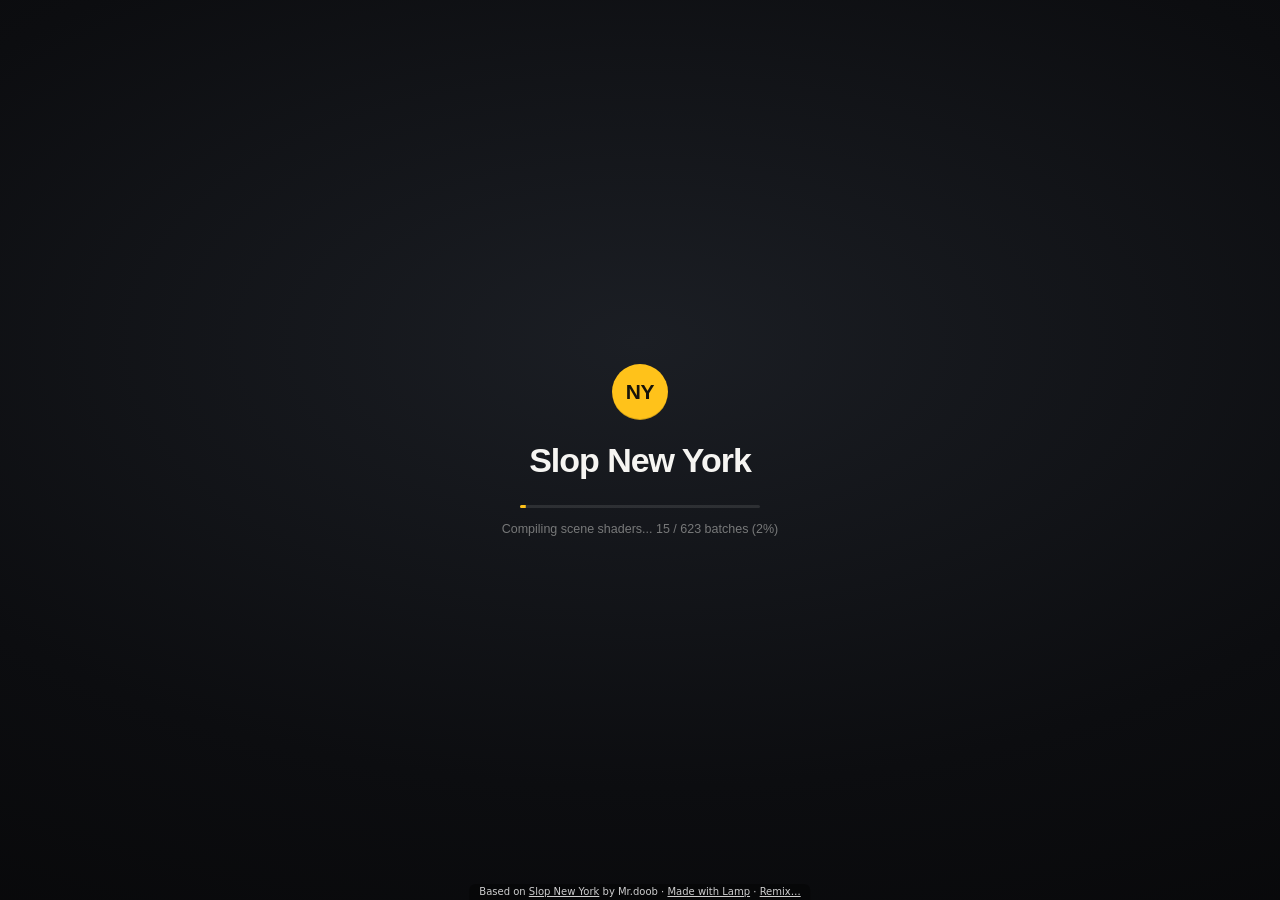
<file: index.html>
<!DOCTYPE html>
<html lang="en">
<head>
  <meta charset="UTF-8" />
  <meta name="viewport" content="width=device-width, initial-scale=1.0, viewport-fit=cover" />
  <title>Slop New York</title>
  <link rel="icon" href="data:," />
  <meta name="description" content="Photorealistic GTA-style 3D Slop New York simulation built with Three.js WebGPURenderer and TSL shaders featuring complete Manhattan street map (125th St to Battery Park), third-person navigation (Person, Car, Cyclist, Helicopter), and 11 cinematic cameras at 60 FPS." />
  <!-- Lamp's building blocks for the page (LampAI, LampStore, LampNative), then three.js as Lamp ships it (Web/three) -->
  <script src="lamp.js"></script>
  <script type="importmap">
    {
      "imports": {
        "three": "./three/three.webgpu.js",
        "three/webgpu": "./three/three.webgpu.js",
        "three/tsl": "./three/three.tsl.js",
        "three/addons/": "./three/addons/"
      }
    }
  </script>
  <!-- Fetch the city modules in parallel before stylesheets; the module graph controls evaluation order. -->
  <link rel="modulepreload" href="./js/nyc-geodata.js" />
  <link rel="modulepreload" href="./js/terrain.js" />
  <link rel="modulepreload" href="./js/city-config.js" />
  <link rel="modulepreload" href="./js/tsl-materials.js" />
  <link rel="modulepreload" href="./js/trees.js" />
  <link rel="modulepreload" href="./js/tree-placements.js" />
  <link rel="modulepreload" href="./js/tree-geodata.js" />
  <link rel="preload" href="./js/tree-geodata.bin.gz" as="fetch" crossorigin />
  <link rel="modulepreload" href="./js/vehicles.js" />
  <link rel="modulepreload" href="./js/cars.js" />
  <link rel="modulepreload" href="./js/bus.js" />
  <link rel="modulepreload" href="./js/helicopter.js" />
  <link rel="modulepreload" href="./js/vehicle-lights.js" />
  <link rel="modulepreload" href="./js/vehicle-physics.js" />
  <link rel="modulepreload" href="./js/pedestrians.js" />
  <link rel="modulepreload" href="./js/lighting.js" />
  <link rel="modulepreload" href="./js/city-grid.js" />
  <link rel="modulepreload" href="./js/boroughs.js" />
  <link rel="modulepreload" href="./js/buildings.js" />
  <link rel="modulepreload" href="./js/building-details.js" />
  <link rel="modulepreload" href="./js/building-geodata.js" />
  <link rel="preload" href="./js/building-geodata.bin.gz" as="fetch" crossorigin />
  <link rel="modulepreload" href="./js/building-footprints.js" />
  <link rel="modulepreload" href="./js/building-collision.js" />
  <link rel="modulepreload" href="./js/fire-escapes.js" />
  <link rel="modulepreload" href="./js/landmarks.js" />
  <link rel="modulepreload" href="./js/street-details.js" />
  <link rel="modulepreload" href="./js/street-props.js" />
  <link rel="modulepreload" href="./js/subway-geodata.js" />
  <link rel="modulepreload" href="./js/subway-entrances.js" />
  <link rel="modulepreload" href="./js/road-network.js" />
  <link rel="modulepreload" href="./js/road-paint.js" />
  <link rel="modulepreload" href="./js/traffic.js" />
  <link rel="modulepreload" href="./js/pedestrian-system.js" />
  <link rel="modulepreload" href="./js/pedestrian-routes.js" />
  <link rel="modulepreload" href="./js/controllers.js" />
  <link rel="modulepreload" href="./js/touch-controls.js" />
  <link rel="modulepreload" href="./js/gamepad-controls.js" />
  <link rel="modulepreload" href="./js/cameras.js" />
  <link rel="modulepreload" href="./js/nyc-map.js" />
  <link rel="modulepreload" href="./js/scene-culling.js" />
  <link rel="modulepreload" href="./js/post-processing.js" />
  <link rel="modulepreload" href="./js/audio-synthesis.js" />
  <link rel="modulepreload" href="./js/audio-events.js" />
  <link rel="modulepreload" href="./js/audio-sources.js" />
  <link rel="modulepreload" href="./js/audio-acoustics.js" />
  <link rel="modulepreload" href="./js/audio-system.js" />
  <link rel="modulepreload" href="./js/main.js" />
  <script type="module" src="./js/main.js"></script>
  <link rel="stylesheet" href="./css/style.css?v=20261022-repo-link" />
</head>
<body>
  <!-- Icon sprite (24 × 24 stroke icons, drawn in currentColor) -->
  <svg class="icon-sprite" width="0" height="0" aria-hidden="true" focusable="false">
    <defs>
      <symbol id="i-walk" viewBox="0 0 24 24"><circle cx="13" cy="4.4" r="2"/><path d="M12.3 8.2 10.8 13.8M10.8 13.8 9.2 17.2 7.2 20.5M10.8 13.8l2.4 3 1.6 3.8M12.3 8.6 9.6 10.2l-.8 2.6M12.3 8.6l2.1 2.4 2.4.8"/></symbol>
      <symbol id="i-car" viewBox="0 0 24 24"><path d="M9.6 4.8V3.4a.6.6 0 0 1 .6-.6h3.6a.6.6 0 0 1 .6.6v1.4"/><path d="m5.2 10.5 1.4-4.1A2.2 2.2 0 0 1 8.7 4.8h6.6a2.2 2.2 0 0 1 2.1 1.6l1.4 4.1"/><rect x="3" y="10.5" width="18" height="6.5" rx="2"/><path d="M6 17v2.6M18 17v2.6M6.6 13.8h1.6M15.8 13.8h1.6"/></symbol>
      <symbol id="i-bike" viewBox="0 0 24 24"><circle cx="5.5" cy="16.5" r="3.6"/><circle cx="18.5" cy="16.5" r="3.6"/><path d="M5.5 16.5 9.3 9.6h6.3M11.6 16.5 9.3 9.6M11.6 16.5l4-6.9M5.5 16.5h6.1M15.6 9.6l2.9 6.9M15.6 9.6 14.8 7h2.4M8 8.4h2.8"/></symbol>
      <symbol id="i-heli" viewBox="0 0 24 24"><path d="M3.5 4h15M11 4v3.2"/><path d="M6 12.2a5 5 0 0 1 5-5h1.6a4.4 4.4 0 0 1 4.4 4.4V15H8.8A2.8 2.8 0 0 1 6 12.2z"/><path d="M17 11h4.2M21.2 8.8v4.4M7 19h10.5M9.5 15v4M15 15v4"/></symbol>
      <symbol id="i-golden" viewBox="0 0 24 24"><path d="M3 17.5h18M7 17.5a5 5 0 0 1 10 0M12 5v3M5.6 9.6l2 1.6M18.4 9.6l-2 1.6M7.5 21h9"/></symbol>
      <symbol id="i-sun" viewBox="0 0 24 24"><circle cx="12" cy="12" r="4.2"/><path d="M12 2.8v2.1M12 19.1v2.1M2.8 12h2.1M19.1 12h2.1M5.5 5.5 7 7M17 17l1.5 1.5M5.5 18.5 7 17M17 7l1.5-1.5"/></symbol>
      <symbol id="i-twilight" viewBox="0 0 24 24"><path d="M3 15.5h18M7.5 19h9M8 15.5a4 4 0 0 1 8 0M17.5 4v3.2M15.9 5.6h3.2M7 7.4v1.8M6.1 8.3h1.8"/></symbol>
      <symbol id="i-moon" viewBox="0 0 24 24"><path d="M19.5 14.6A7.8 7.8 0 0 1 9.4 4.5a7.8 7.8 0 1 0 10.1 10.1z"/></symbol>
      <symbol id="i-pin" viewBox="0 0 24 24"><path d="M12 21.2s-6.6-5.7-6.6-11.2a6.6 6.6 0 0 1 13.2 0c0 5.5-6.6 11.2-6.6 11.2z"/><circle cx="12" cy="10" r="2.4"/></symbol>
      <symbol id="i-map" viewBox="0 0 24 24"><path d="M9 4.5 3.5 6.6v13l5.5-2.1 6 2.1 5.5-2.1v-13L15 6.6 9 4.5zM9 4.5v13M15 6.6v13"/></symbol>
      <symbol id="i-eye" viewBox="0 0 24 24"><path d="M2.5 12s3.5-6.5 9.5-6.5 9.5 6.5 9.5 6.5-3.5 6.5-9.5 6.5S2.5 12 2.5 12z"/><circle cx="12" cy="12" r="2.8"/></symbol>
      <symbol id="i-eye-off" viewBox="0 0 24 24"><path d="M3.5 3.5l17 17M10.6 5.6c.5-.1.9-.1 1.4-.1 6 0 9.5 6.5 9.5 6.5a16 16 0 0 1-2.4 3.2M6.6 6.6A15.6 15.6 0 0 0 2.5 12s3.5 6.5 9.5 6.5c1.6 0 3.1-.4 4.4-1.1M9.9 9.9a2.8 2.8 0 0 0 4.2 4.2"/></symbol>
      <symbol id="i-sound" viewBox="0 0 24 24"><path d="m11 4-5 4H3v8h3l5 4V4ZM15 8a6 6 0 0 1 0 8M18 5a10 10 0 0 1 0 14"/></symbol>
      <symbol id="i-sound-off" viewBox="0 0 24 24"><path d="m11 4-5 4H3v8h3l5 4V4ZM16 9l6 6M22 9l-6 6"/></symbol>
      <symbol id="i-chevron-down" viewBox="0 0 24 24"><path d="m7 9.5 5 5 5-5"/></symbol>
      <symbol id="i-chevron-left" viewBox="0 0 24 24"><path d="M14.5 6.5 9 12l5.5 5.5"/></symbol>
      <symbol id="i-chevron-right" viewBox="0 0 24 24"><path d="m9.5 6.5 5.5 5.5-5.5 5.5"/></symbol>
      <symbol id="i-camera" viewBox="0 0 24 24"><rect x="2.8" y="6.5" width="12.4" height="11" rx="2.4"/><path d="m15.2 10.4 6-3.4v10l-6-3.4"/></symbol>
      <symbol id="i-plus" viewBox="0 0 24 24"><path d="M12 5.5v13M5.5 12h13"/></symbol>
      <symbol id="i-minus" viewBox="0 0 24 24"><path d="M5.5 12h13"/></symbol>
      <symbol id="i-locate" viewBox="0 0 24 24"><circle cx="12" cy="12" r="6.4"/><circle cx="12" cy="12" r="1.7" fill="currentColor"/><path d="M12 2.5v3.1M12 18.4v3.1M2.5 12h3.1M18.4 12h3.1"/></symbol>
      <symbol id="i-fit" viewBox="0 0 24 24"><path d="M4 9V4h5M15 4h5v5M20 15v5h-5M9 20H4v-5"/></symbol>
      <symbol id="i-search" viewBox="0 0 24 24"><circle cx="10.8" cy="10.8" r="6.3"/><path d="m20 20-4.6-4.6"/></symbol>
      <symbol id="i-close" viewBox="0 0 24 24"><path d="m6.5 6.5 11 11M17.5 6.5l-11 11"/></symbol>
    </defs>
  </svg>

  <!-- Loading Screen -->
  <div id="loading-overlay" role="status" aria-live="polite">
    <div class="loader">
      <span class="mta-bullet loader-bullet" aria-hidden="true">NY</span>
      <div class="loader-title">Slop New York</div>
      <div class="loader-track is-indeterminate" aria-hidden="true"><span id="loading-progress" class="loader-fill"></span></div>
      <div id="loading-status">Loading city code and data...</div>
    </div>
  </div>

  <!-- 3D WebGPU Viewport Container -->
  <main id="canvas-container" aria-label="3D Interactive Slop New York Viewport"></main>

  <!-- Top-Left: Brand & Renderer Telemetry -->
  <header class="hud hud-top-left">
    <div class="panel brand">
      <span class="mta-bullet" aria-hidden="true">NY</span>
      <div class="brand-titles">
        <div class="brand-heading">
          <h1>Slop New York</h1>
          <a class="repo-link" href="https://github.com/mrdoob/slop-newyork/" target="_blank" rel="noopener noreferrer" aria-label="Slop New York on GitHub (opens in a new tab)">GitHub <span aria-hidden="true">↗</span></a>
        </div>
        <div class="brand-subtitle">by Mr.doob · three.js · <span id="hud-fps" class="fps-ok">60</span> fps</div>
      </div>
    </div>
  </header>

  <!-- Top-Right Toolbar: Time of Day, Teleport, Map & Clean View -->
  <div class="hud hud-top-right">
    <div id="hud-toolbar" class="panel toolbar">
      <div class="time-switch" role="group" aria-label="Atmosphere &amp; time of day">
        <button id="time-golden" class="time-btn active" data-time="golden" type="button" title="Golden Hour">
          <svg class="icon" aria-hidden="true"><use href="#i-golden"/></svg><span class="seg-label">Golden Hour</span>
        </button>
        <button id="time-midday" class="time-btn" data-time="midday" type="button" title="Sunny Midday">
          <svg class="icon" aria-hidden="true"><use href="#i-sun"/></svg><span class="seg-label">Midday</span>
        </button>
        <button id="time-twilight" class="time-btn" data-time="twilight" type="button" title="Blue Hour">
          <svg class="icon" aria-hidden="true"><use href="#i-twilight"/></svg><span class="seg-label">Blue Hour</span>
        </button>
        <button id="time-midnight" class="time-btn" data-time="midnight" type="button" title="Night 23:00">
          <svg class="icon" aria-hidden="true"><use href="#i-moon"/></svg><span class="seg-label">Night</span>
        </button>
      </div>
      <span class="toolbar-divider" aria-hidden="true"></span>
      <button id="btn-teleport" class="tool-btn" type="button" popovertarget="teleport-popover" title="Teleport the active player">
        <svg class="icon" aria-hidden="true"><use href="#i-pin"/></svg><span class="tool-label">Teleport</span><svg class="icon icon-sm" aria-hidden="true"><use href="#i-chevron-down"/></svg>
      </button>
      <button id="btn-open-map" class="tool-btn" type="button" title="Full New York City street map [M]">
        <svg class="icon" aria-hidden="true"><use href="#i-map"/></svg><span class="tool-label">Map</span><kbd data-key="KeyM" data-pad="MENU">M</kbd>
      </button>
      <span class="toolbar-divider" aria-hidden="true"></span>
      <button id="btn-sound" class="tool-btn icon-only" type="button" title="Mute sound [N]" aria-label="Mute sound" aria-pressed="true">
        <svg class="icon" aria-hidden="true"><use href="#i-sound"/></svg>
      </button>
      <button id="btn-toggle-hud" class="tool-btn icon-only" type="button" title="Clean view: hide the HUD [H]" aria-label="Hide HUD" aria-pressed="false">
        <svg class="icon icon-hide" aria-hidden="true"><use href="#i-eye"/></svg><svg class="icon icon-show" aria-hidden="true"><use href="#i-eye-off"/></svg>
      </button>
    </div>
  </div>

  <!-- Teleport Destinations (native popover: light-dismiss & Esc) -->
  <div id="teleport-popover" class="popover" popover data-side="below" data-anchor="hud-toolbar" aria-label="Teleport the active player">
    <div class="pop-title">Teleport to</div>
    <button id="tp-empire" class="pop-item tp-btn" data-teleport="empire" type="button"><span class="pop-name">Empire State Building</span><span class="pop-sub">5th Ave · Midtown</span></button>
    <button id="tp-timessq" class="pop-item tp-btn" data-teleport="timessq" type="button"><span class="pop-name">Times Square</span><span class="pop-sub">7th Ave · Theater District</span></button>
    <button id="tp-chrysler" class="pop-item tp-btn" data-teleport="chrysler" type="button"><span class="pop-name">Chrysler Building</span><span class="pop-sub">Lexington Ave · Midtown East</span></button>
    <button id="tp-grandcentral" class="pop-item tp-btn" data-teleport="grandcentral" type="button"><span class="pop-name">Grand Central Terminal</span><span class="pop-sub">Park Ave · Midtown East</span></button>
    <button id="tp-bryant" class="pop-item tp-btn" data-teleport="bryant" type="button"><span class="pop-name">Bryant Park</span><span class="pop-sub">6th Ave · Midtown</span></button>
    <button id="tp-flatiron" class="pop-item tp-btn" data-teleport="flatiron" type="button"><span class="pop-name">Flatiron Building</span><span class="pop-sub">5th Ave · Flatiron District</span></button>
    <button id="tp-centralpark" class="pop-item tp-btn" data-teleport="centralpark" type="button"><span class="pop-name">Central Park</span><span class="pop-sub">6th Ave · Central Park South</span></button>
    <button id="tp-owtc" class="pop-item tp-btn" data-teleport="owtc" type="button"><span class="pop-name">One World Trade Center</span><span class="pop-sub">Vesey St · Financial District</span></button>
  </div>

  <!-- Bottom-Left: Street-Name Signs & Live GPS Radar Minimap -->
  <div class="hud hud-bottom-left">
    <div id="hud-location" class="location" aria-live="off"></div>
    <aside id="minimap-card" class="panel radar" aria-label="Live NYC Street Radar Minimap" title="Open the full New York City street map [M]">
      <canvas id="minimap-canvas"></canvas>
      <span class="radar-north" aria-hidden="true">N</span>
      <kbd class="radar-key" data-key="KeyM" data-pad="MENU">M</kbd>
    </aside>
  </div>

  <!-- Bottom-Center: Third-Person Mode Switcher & Controls Guide -->
  <footer class="hud hud-bottom-center">
    <div id="hud-controls-hint" class="controls-hint"></div>
    <nav id="mode-switch" class="panel mode-switch" aria-label="Third-Person Navigation Mode">
      <span class="mode-indicator" aria-hidden="true"></span>
      <kbd class="pad-only" data-pad="LB" aria-hidden="true"></kbd>
      <button id="mode-person" class="mode-btn" data-mode="person" type="button" title="Person [1]">
        <svg class="icon" aria-hidden="true"><use href="#i-walk"/></svg><span class="mode-label">Walk</span><kbd data-key="Digit1">1</kbd>
      </button>
      <button id="mode-car" class="mode-btn active" data-mode="car" type="button" title="Car · Yellow Cab [2]">
        <svg class="icon" aria-hidden="true"><use href="#i-car"/></svg><span class="mode-label">Drive</span><kbd data-key="Digit2">2</kbd>
      </button>
      <button id="mode-cyclist" class="mode-btn" data-mode="cyclist" type="button" title="Cyclist [3]">
        <svg class="icon" aria-hidden="true"><use href="#i-bike"/></svg><span class="mode-label">Cycle</span><kbd data-key="Digit3">3</kbd>
      </button>
      <button id="mode-helicopter" class="mode-btn" data-mode="helicopter" type="button" title="Helicopter [4]">
        <svg class="icon" aria-hidden="true"><use href="#i-heli"/></svg><span class="mode-label">Fly</span><kbd data-key="Digit4">4</kbd>
      </button>
      <kbd class="pad-only" data-pad="RB" aria-hidden="true"></kbd>
    </nav>
  </footer>

  <!-- Bottom-Right: Speed Cluster & Camera Switcher -->
  <div class="hud hud-bottom-right">
    <section id="hud-cluster" class="panel cluster" aria-label="Vehicle telemetry and camera">
      <div class="gauge">
        <div class="gauge-top">
          <span id="hud-active-mode" class="gauge-label">NYC Yellow Taxi</span>
          <span class="gauge-alt"><span class="gauge-alt-label">Alt</span> <span id="hud-altitude">0</span> ft</span>
        </div>
        <div class="gauge-speed"><span id="hud-speed">0</span><span class="gauge-unit">mph</span></div>
        <div class="gauge-meter" aria-hidden="true"><span id="hud-speed-meter"></span></div>
      </div>
      <div id="camera-switch" class="camera-switch">
        <button id="cam-prev" class="icon-btn" type="button" title="Previous camera" aria-label="Previous camera">
          <svg class="icon" aria-hidden="true"><use href="#i-chevron-left"/></svg>
        </button>
        <button id="cam-menu-btn" class="camera-current" type="button" popovertarget="camera-popover" title="All cameras [V cycles]">
          <svg class="icon" aria-hidden="true"><use href="#i-camera"/></svg><span id="hud-active-camera">3rd-Person Chase</span><kbd data-key="KeyV" data-pad="Y">V</kbd>
        </button>
        <button id="cam-next" class="icon-btn" type="button" title="Next camera [V]" aria-label="Next camera">
          <svg class="icon" aria-hidden="true"><use href="#i-chevron-right"/></svg>
        </button>
      </div>
    </section>
  </div>

  <!-- Touch input stays available in clean view; the map temporarily suspends it. -->
  <section id="touch-controls" aria-label="Touch controls" hidden>
    <div class="touch-movement">
      <div id="touch-stick" role="group" aria-label="Movement joystick: drag up or down to move, left or right to turn">
        <span class="touch-stick-axis" aria-hidden="true"></span>
        <span id="touch-stick-knob" aria-hidden="true"></span>
      </div>
      <span class="touch-caption">Move &amp; steer</span>
    </div>
    <p class="touch-look-hint">Drag to look · Pinch to zoom</p>
    <div class="touch-actions" role="group" aria-label="Hold to perform an action">
      <button class="touch-action" data-touch-action="up" type="button" aria-label="Jump" aria-pressed="false" hidden>
        <span aria-hidden="true">↑</span><span data-touch-label="up">Jump</span>
      </button>
      <button class="touch-action" data-touch-action="down" type="button" aria-label="Descend" aria-pressed="false" hidden>
        <span aria-hidden="true">↓</span><span data-touch-label="down">Descend</span>
      </button>
    </div>
  </section>

  <!-- All Cameras: 3 Follow Cameras + 7 Iconic NYC Vantage Cameras + Auto-Director Drone -->
  <div id="camera-popover" class="popover" popover data-side="above" data-anchor="hud-cluster" data-align="hud-cluster" aria-label="Multiple Camera Angles">
    <div class="pop-title">Follow</div>
    <button id="cam-chase" class="pop-item cam-btn active" data-camera="chase" type="button"><span class="pop-name">3rd-Person Chase</span><kbd data-key="Digit5">5</kbd></button>
    <button id="cam-action" class="pop-item cam-btn" data-camera="action" type="button"><span class="pop-name">Low-Angle Action</span><kbd data-key="Digit6">6</kbd></button>
    <button id="cam-pov" class="pop-item cam-btn" data-camera="pov" type="button"><span class="pop-name">First-Person / Cockpit</span><kbd data-key="Digit7">7</kbd></button>
    <div class="pop-title">Scenic</div>
    <button id="cam-centralPark" class="pop-item cam-btn" data-camera="centralPark" type="button"><span class="pop-name">Central Park Oasis</span></button>
    <button id="cam-fifthAve" class="pop-item cam-btn" data-camera="fifthAve" type="button"><span class="pop-name">5th Ave &amp; Empire State</span><kbd data-key="Digit8">8</kbd></button>
    <button id="cam-timesSquare" class="pop-item cam-btn" data-camera="timesSquare" type="button"><span class="pop-name">Times Square Crossroads</span><kbd data-key="Digit9">9</kbd></button>
    <button id="cam-chryslerGCT" class="pop-item cam-btn" data-camera="chryslerGCT" type="button"><span class="pop-name">42nd St · Chrysler &amp; GCT</span><kbd data-key="Digit0">0</kbd></button>
    <button id="cam-observatory" class="pop-item cam-btn" data-camera="observatory" type="button"><span class="pop-name">Empire State 86th Deck</span></button>
    <button id="cam-bryantPark" class="pop-item cam-btn" data-camera="bryantPark" type="button"><span class="pop-name">Bryant Park &amp; NYPL</span></button>
    <button id="cam-waterfront" class="pop-item cam-btn" data-camera="waterfront" type="button"><span class="pop-name">East River &amp; Skyline</span></button>
    <button id="cam-drone" class="pop-item cam-btn" data-camera="drone" type="button"><span class="pop-name">Auto-Director Aerial</span></button>
  </div>

  <!-- Full-Screen Interactive New York City Street Map ([M]) -->
  <section id="fullmap-modal" class="fullmap-modal hidden" role="dialog" aria-modal="true" aria-label="Full New York City Interactive Street Map">
    <div id="fullmap-canvas-wrap" class="fullmap-canvas-wrap">
      <canvas id="fullmap-canvas"></canvas>
    </div>

    <div class="fullmap-header">
      <div class="panel fullmap-title">
        <span class="mta-bullet" aria-hidden="true">NY</span>
        <div>
          <h2>Manhattan Street Atlas</h2>
          <p id="fullmap-player-info" class="fullmap-subtitle">You are at 5th Ave &amp; 35th St</p>
        </div>
      </div>
      <label class="panel fullmap-search-wrap">
        <svg class="icon" aria-hidden="true"><use href="#i-search"/></svg>
        <input id="fullmap-search" class="fullmap-search" type="text" placeholder="Search streets &amp; landmarks — Broadway, Canal, Wall St…" aria-label="Search street or landmark" autocomplete="off" spellcheck="false" />
      </label>
      <button id="close-fullmap-btn" class="panel tool-btn fullmap-close" type="button" title="Close map [M / Esc]">
        <svg class="icon" aria-hidden="true"><use href="#i-close"/></svg><span class="tool-label">Close</span><kbd data-key="Escape" data-pad="B">Esc</kbd>
      </button>
    </div>

    <div class="map-controls">
      <div class="panel map-compass" title="True north · Manhattan's street grid runs 29° east of it">
        <svg viewBox="0 0 44 44" aria-hidden="true">
          <g id="map-compass-needle">
            <path d="M22 9.5 25.6 22h-7.2z" fill="#f05a4f"/>
            <path d="M22 34.5 25.6 22h-7.2z" fill="rgba(255,255,255,0.72)"/>
            <text x="22" y="8" text-anchor="middle">N</text>
          </g>
        </svg>
      </div>
      <div class="panel map-zoom">
        <button id="map-zoom-in" class="icon-btn" type="button" title="Zoom in" aria-label="Zoom in"><svg class="icon" aria-hidden="true"><use href="#i-plus"/></svg></button>
        <button id="map-zoom-out" class="icon-btn" type="button" title="Zoom out" aria-label="Zoom out"><svg class="icon" aria-hidden="true"><use href="#i-minus"/></svg></button>
      </div>
      <div class="panel map-zoom">
        <button id="map-center-player" class="icon-btn" type="button" title="Street view around you" aria-label="Center on player"><svg class="icon" aria-hidden="true"><use href="#i-locate"/></svg></button>
        <button id="map-view-all" class="icon-btn" type="button" title="All of Manhattan (125th St to Battery Park)" aria-label="Fit all of Manhattan"><svg class="icon" aria-hidden="true"><use href="#i-fit"/></svg></button>
      </div>
    </div>

    <div class="fullmap-footer">
      <div class="panel fullmap-status">
        <span id="fullmap-hover-info">Click anywhere to teleport &amp; set your GPS route · Drag to pan · Scroll to zoom</span>
      </div>
    </div>

    <div class="panel fullmap-legend">
      <span class="legend-item"><span class="legend-swatch player-swatch"></span>You</span>
      <span class="legend-item"><span class="legend-swatch landmark-swatch"></span>Landmark</span>
      <span class="legend-item"><span class="legend-swatch gps-swatch"></span>GPS route</span>
      <span class="legend-item"><span class="legend-swatch bridge-swatch"></span>Bridge / Hwy</span>
      <span id="fullmap-counts" class="legend-counts"></span>
    </div>
  </section>


<div id="lamp-credit">Based on <a href="https://github.com/mrdoob/slop-newyork" target="_blank" rel="noopener">Slop New York</a> by Mr.doob · <a href="https://lamp.dev" target="_blank" rel="noopener">Made with Lamp</a> · <a href="#" id="lamp-remix-open">Remix…</a></div>
<div id="lamp-remix" hidden>
  <div class="lamp-remix-head">Make New York yours<button type="button" id="lamp-remix-close" aria-label="Close">×</button></div>
  <p>Say what you'd change. Lamp makes the change and keeps your data.</p>
  <button type="button" class="lamp-remix-pick">Give me a sports car</button><button type="button" class="lamp-remix-pick">Let me pick up taxi fares</button><button type="button" class="lamp-remix-pick">Let me play as a monster</button>
  <textarea id="lamp-remix-ask" rows="3" placeholder="Or say it your way"></textarea>
  <button type="button" id="lamp-remix-go" disabled>Continue with Lamp</button>
  <p class="lamp-remix-note">Opens lamp.dev with your request. Lamp is a free Mac app; it opens a copy of New York with your request ready to send.</p>
</div>
<script type="application/json" id="lamp-remix-target">{"request":"Make an app like New York: Mr.doob's Slop New York: explore Manhattan on foot, by car, by bike or by helicopter.\n\nThen: {ask}","link":null,"origin":{"starter":"newyork"}}</script>
<script>
(function(){var o=document.getElementById('lamp-remix-open'),p=document.getElementById('lamp-remix'),a=document.getElementById('lamp-remix-ask'),g=document.getElementById('lamp-remix-go');
if(!o||!p||!a||!g)return;var t=JSON.parse(document.getElementById('lamp-remix-target').textContent||'{}');
o.addEventListener('click',function(e){e.preventDefault();p.hidden=!p.hidden;if(!p.hidden)a.focus();});
document.getElementById('lamp-remix-close').addEventListener('click',function(){p.hidden=true;});
var picks=p.querySelectorAll('.lamp-remix-pick');for(var i=0;i<picks.length;i++)picks[i].addEventListener('click',function(e){a.value=e.currentTarget.textContent;g.disabled=false;a.focus();});
a.addEventListener('input',function(){g.disabled=!a.value.trim();});
g.addEventListener('click',function(){var ask=a.value.trim().slice(0,1000);if(!ask)return;
  var f=t.origin&&typeof t.origin==='object'?t.origin:null,u=new URL(f?'https://lamp.dev/':(t.link||'https://lamp.dev/'));
  if(f)for(var k in f)u.searchParams.set(k,String(f[k]));u.searchParams.set('from','page');
  u.searchParams.set('ask',f||t.link?ask:String(t.request||'{ask}').replace('{ask}',ask));window.open(u.href,'_blank','noopener');});})();
</script>
<style>
#lamp-credit{position:fixed;top:10px;left:50%;transform:translateX(-50%);z-index:2147483647;width:max-content;
  max-width:calc(100vw - 24px);box-sizing:border-box;text-align:center;font:500 12px/1.4 -apple-system,system-ui,sans-serif;color:#fff;
  background:rgba(0,0,0,.6);padding:5px 14px;border-radius:999px;transition:all .8s;pointer-events:none}
#lamp-credit a{color:#fff;text-decoration:underline;pointer-events:auto}
#lamp-credit.settled{top:auto;bottom:0;font-size:10px;padding:1px 10px;border-radius:6px 6px 0 0;background:rgba(0,0,0,.45);opacity:.8}
#lamp-remix{position:fixed;right:12px;bottom:28px;z-index:2147483647;width:min(320px,calc(100vw - 24px));box-sizing:border-box;padding:14px 16px;
  border-radius:14px;background:rgba(20,20,22,.94);color:#fff;font:13px/1.45 -apple-system,system-ui,sans-serif;box-shadow:0 12px 40px rgba(0,0,0,.4)}
#lamp-remix[hidden]{display:none}
#lamp-remix .lamp-remix-head{display:flex;justify-content:space-between;align-items:center;font-size:15px;font-weight:600;margin-bottom:4px}
#lamp-remix .lamp-remix-head button{background:none;border:0;color:#fff;font-size:18px;cursor:pointer;opacity:.7}
#lamp-remix p{margin:0 0 10px;opacity:.8}
#lamp-remix .lamp-remix-note{margin:10px 0 0;font-size:11px;opacity:.6}
#lamp-remix .lamp-remix-pick{display:block;width:100%;text-align:left;margin:0 0 6px;padding:7px 10px;border-radius:8px;border:1px solid rgba(255,255,255,.18);
  background:rgba(255,255,255,.08);color:#fff;font:inherit;cursor:pointer}
#lamp-remix .lamp-remix-pick:hover{background:rgba(255,255,255,.16)}
#lamp-remix textarea{display:block;width:100%;box-sizing:border-box;margin:6px 0 10px;padding:8px 10px;border-radius:8px;border:1px solid rgba(255,255,255,.18);
  background:rgba(255,255,255,.08);color:#fff;font:inherit;resize:vertical}
#lamp-remix #lamp-remix-go{display:block;width:100%;padding:9px 12px;border-radius:8px;border:0;background:#f0a04b;color:#1a1a1a;font:600 13px/1 -apple-system,system-ui,sans-serif;cursor:pointer}
#lamp-remix #lamp-remix-go[disabled]{opacity:.45;cursor:default}
</style>
<script>setTimeout(function(){var c=document.getElementById('lamp-credit');if(c)c.className='settled'},8000)</script>
</body>
</html>
</file>
<file: css/style.css>
/* css/style.css */
/* NYC HUD design system: quiet graphite glass in the corners of the screen, taxi yellow for whatever is active,
   NYC DOT green for street names, so that the city itself stays the star */

:root {
  /* Surfaces */
  --glass: rgba(18, 19, 22, 0.62);
  --glass-strong: rgba(16, 17, 20, 0.88);
  --glass-border: rgba(255, 255, 255, 0.09);
  --glass-highlight: rgba(255, 255, 255, 0.08);
  --grain: url("data:image/svg+xml,%3Csvg xmlns='http://www.w3.org/2000/svg' width='140' height='140'%3E%3Cfilter id='n'%3E%3CfeTurbulence type='fractalNoise' baseFrequency='0.85' numOctaves='2' stitchTiles='stitch'/%3E%3CfeColorMatrix values='0 0 0 0 1 0 0 0 0 1 0 0 0 0 1 0 0 0 0.045 0'/%3E%3C/filter%3E%3Crect width='100%25' height='100%25' filter='url(%23n)'/%3E%3C/svg%3E");
  --hover: rgba(255, 255, 255, 0.08);
  --divider: rgba(255, 255, 255, 0.1);

  /* Text */
  --text: #f6f5f2;
  --text-2: rgba(246, 245, 242, 0.68);
  --text-3: rgba(246, 245, 242, 0.44);

  /* Accents */
  --taxi: #ffc21a;
  --taxi-ink: #17140a;
  --sign-green: #0b6a46;
  --highway: #c08a3e;
  --ok: #5ee08f;
  --warn: #ffc857;
  --bad: #ff7a6b;

  /* Shape & motion */
  --edge: 20px;
  --bar-h: 50px;
  --r-panel: 16px;
  --r-ctl: 10px;
  --shadow: 0 18px 40px -18px rgba(0, 0, 0, 0.7), 0 2px 8px rgba(0, 0, 0, 0.2);
  --ease-out: cubic-bezier(0.22, 1, 0.36, 1);

  --font-sans: 'Inter', -apple-system, BlinkMacSystemFont, 'Helvetica Neue', Arial, sans-serif;
  --font-sign: 'Overpass', 'Inter', 'Helvetica Neue', Arial, sans-serif;
}

* {
  box-sizing: border-box;
  margin: 0;
  padding: 0;
}

html, body {
  width: 100%;
  height: 100%;
  overflow: hidden;
  background-color: #0a0b0d;
  color: var(--text);
  font-family: var(--font-sans);
  font-size: 14px;
  font-optical-sizing: auto;
  -webkit-font-smoothing: antialiased;
  -moz-osx-font-smoothing: grayscale;
  user-select: none;
  overscroll-behavior: none;
}

button {
  font: inherit;
  color: inherit;
  background: none;
  border: 0;
  cursor: pointer;
  -webkit-tap-highlight-color: transparent;
}

:focus-visible {
  outline: 2px solid rgba(255, 255, 255, 0.85);
  outline-offset: 2px;
}

.icon-sprite {
  position: absolute;
  width: 0;
  height: 0;
  overflow: hidden;
}

.icon {
  width: 18px;
  height: 18px;
  flex: none;
  fill: none;
  stroke: currentColor;
  stroke-width: 1.75;
  stroke-linecap: round;
  stroke-linejoin: round;
}

.icon-sm {
  width: 14px;
  height: 14px;
}

kbd {
  display: inline-flex;
  align-items: center;
  justify-content: center;
  flex: none;
  min-width: 19px;
  height: 19px;
  padding: 0 5px;
  border-radius: 5px;
  font-family: var(--font-sans);
  font-size: 10.5px;
  font-weight: 650;
  line-height: 1;
  font-variant-numeric: tabular-nums;
  color: var(--text-2);
  background: rgba(255, 255, 255, 0.08);
  box-shadow: inset 0 0 0 1px rgba(255, 255, 255, 0.07), inset 0 -1px 0 rgba(0, 0, 0, 0.3);
}

#canvas-container {
  position: fixed;
  inset: 0;
  width: 100vw;
  height: 100vh;
  z-index: 1;
  cursor: grab;
}

#canvas-container:active {
  cursor: grabbing;
}

/* Soft scrims behind the HUD: keep small type legible over a bright midday street */
body::before,
body::after {
  content: '';
  position: fixed;
  left: 0;
  right: 0;
  z-index: 5;
  pointer-events: none;
  transition: opacity 0.35s ease;
}

body::before {
  top: 0;
  height: 120px;
  background: linear-gradient(to bottom, rgba(0, 0, 0, 0.22), rgba(0, 0, 0, 0));
}

body::after {
  bottom: 0;
  height: 210px;
  background: linear-gradient(to top, rgba(0, 0, 0, 0.36), rgba(0, 0, 0, 0));
}

/* ------------------------------------------------------------------------------------------------------------------
   Glass panel
   ------------------------------------------------------------------------------------------------------------------ */
.panel {
  background: var(--grain), var(--glass);
  -webkit-backdrop-filter: blur(22px) saturate(170%);
  backdrop-filter: blur(22px) saturate(170%);
  border: 1px solid var(--glass-border);
  border-radius: var(--r-panel);
  box-shadow: inset 0 1px 0 var(--glass-highlight), var(--shadow);
}

/* ------------------------------------------------------------------------------------------------------------------
   Loading screen
   ------------------------------------------------------------------------------------------------------------------ */
#loading-overlay {
  position: fixed;
  inset: 0;
  z-index: 100;
  display: grid;
  place-items: center;
  background: radial-gradient(120% 90% at 50% 38%, #1b1e24 0%, #0c0d10 55%, #060607 100%);
  transition: opacity 0.6s ease, visibility 0.6s ease;
}

#loading-overlay.hidden {
  opacity: 0;
  visibility: hidden;
  pointer-events: none;
}

.loader {
  display: flex;
  flex-direction: column;
  align-items: center;
  text-align: center;
  animation: rise-in 0.8s var(--ease-out) both;
}

.mta-bullet.loader-bullet {
  width: 56px;
  height: 56px;
  margin-bottom: 22px;
  font-size: 21px;
}

.loader-title {
  font-size: 34px;
  font-weight: 650;
  letter-spacing: -0.03em;
  line-height: 1.1;
}

.loader-track {
  position: relative;
  width: 240px;
  height: 3px;
  margin: 26px 0 14px;
  border-radius: 3px;
  background: rgba(255, 255, 255, 0.1);
  overflow: hidden;
}

.loader-fill {
  position: absolute;
  inset: 0;
  border-radius: inherit;
  background: var(--taxi);
  transform-origin: left center;
  transform: scaleX(0);
  transition: transform 0.3s ease;
}

/* While the city is being built (main thread busy) the bar sweeps on the compositor; it fills once shaders compile */
.loader-track.is-indeterminate .loader-fill {
  width: 35%;
  transform: translateX(-100%);
  transition: none;
  animation: loader-sweep 1.5s cubic-bezier(0.45, 0, 0.25, 1) infinite;
  will-change: transform;
}

#loading-status {
  font-size: 12.5px;
  color: var(--text-3);
  font-variant-numeric: tabular-nums;
}

@keyframes loader-sweep {
  from { transform: translateX(-100%); }
  to { transform: translateX(290%); }
}

@keyframes rise-in {
  from { opacity: 0; transform: translateY(8px); }
  to { opacity: 1; transform: none; }
}

/* ------------------------------------------------------------------------------------------------------------------
   HUD layout: four corners plus the bottom centre, the middle of the screen stays clear
   ------------------------------------------------------------------------------------------------------------------ */
.hud {
  position: fixed;
  z-index: 10;
  pointer-events: none;
  transition: opacity 0.3s ease, transform 0.4s var(--ease-out);
}

.hud > * {
  pointer-events: auto;
}

.hud-top-left {
  top: max(var(--edge), env(safe-area-inset-top));
  left: max(var(--edge), env(safe-area-inset-left));
}

.hud-top-right {
  top: var(--edge);
  right: var(--edge);
}

.hud-bottom-left {
  left: var(--edge);
  bottom: var(--edge);
  display: flex;
  flex-direction: column;
  align-items: flex-start;
  gap: 10px;
}

.hud-bottom-center {
  left: 50%;
  bottom: var(--edge);
  transform: translateX(-50%);
  display: flex;
  flex-direction: column;
  align-items: center;
  gap: 10px;
}

.hud-bottom-right {
  right: var(--edge);
  bottom: var(--edge);
}

/* Clean view [H]: everything but the toggle itself steps out of the way */
body.hud-minimized::before,
body.hud-minimized::after {
  opacity: 0;
}

body.hud-minimized .hud:not(.hud-top-right) {
  opacity: 0;
}

body.hud-minimized .hud:not(.hud-top-right),
body.hud-minimized .hud:not(.hud-top-right) > * {
  pointer-events: none;
}

body.hud-minimized .hud-top-left { transform: translateY(-10px); }
body.hud-minimized .hud-bottom-left,
body.hud-minimized .hud-bottom-right { transform: translateY(12px); }
body.hud-minimized .hud-bottom-center { transform: translate(-50%, 12px); }

body.hud-minimized .toolbar > :not(#btn-toggle-hud) {
  display: none;
}

/* ------------------------------------------------------------------------------------------------------------------
   Top left: brand
   ------------------------------------------------------------------------------------------------------------------ */
.brand {
  display: flex;
  align-items: center;
  gap: 11px;
  height: var(--bar-h);
  padding: 0 18px 0 9px;
}

.mta-bullet {
  width: 30px;
  height: 30px;
  border-radius: 50%;
  background: var(--taxi);
  color: var(--taxi-ink);
  font-weight: 800;
  font-size: 12.5px;
  letter-spacing: -0.02em;
  display: inline-flex;
  align-items: center;
  justify-content: center;
  flex: none;
  box-shadow: inset 0 -1px 0 rgba(0, 0, 0, 0.18);
}

.brand-heading {
  display: flex;
  align-items: center;
  gap: 10px;
}

.brand-titles h1 {
  font-size: 14.5px;
  font-weight: 650;
  letter-spacing: -0.01em;
  line-height: 1.2;
}

.repo-link {
  flex: none;
  padding: 3px 0;
  color: var(--text-2);
  font-size: 11px;
  line-height: 1;
  text-decoration: none;
  white-space: nowrap;
}

.repo-link:hover,
.repo-link:focus-visible {
  color: var(--text);
  text-decoration: underline;
  text-underline-offset: 3px;
}

.brand-subtitle {
  font-size: 11.5px;
  line-height: 1.4;
  color: var(--text-3);
  font-variant-numeric: tabular-nums;
  white-space: nowrap;
}

#hud-fps {
  font-weight: 650;
  color: var(--text-2);
}

#hud-fps.fps-ok { color: var(--ok); }
#hud-fps.fps-warn { color: var(--warn); }
#hud-fps.fps-bad { color: var(--bad); }

/* ------------------------------------------------------------------------------------------------------------------
   Top right: toolbar (time of day, teleport, map, clean view)
   ------------------------------------------------------------------------------------------------------------------ */
.toolbar {
  display: flex;
  align-items: center;
  gap: 2px;
  height: var(--bar-h);
  padding: 0 5px;
}

.toolbar-divider {
  flex: none;
  width: 1px;
  height: 20px;
  margin: 0 5px;
  background: var(--divider);
}

.time-switch {
  display: flex;
  gap: 2px;
}

.time-btn {
  height: 36px;
  padding: 0 9px;
  border-radius: var(--r-ctl);
  display: inline-flex;
  align-items: center;
  gap: 0;
  color: var(--text-2);
  transition: background-color 0.2s ease, color 0.2s ease, gap 0.35s var(--ease-out), padding 0.35s var(--ease-out);
}

.time-btn:hover {
  color: var(--text);
  background: var(--hover);
}

/* The active time of day spells out its name */
.time-btn .seg-label {
  max-width: 0;
  opacity: 0;
  overflow: hidden;
  white-space: nowrap;
  font-size: 13px;
  font-weight: 600;
  transition: max-width 0.4s var(--ease-out), opacity 0.25s ease;
}

.time-btn.active,
.time-btn.active:hover {
  gap: 7px;
  padding: 0 12px 0 10px;
  background: var(--text);
  color: #121314;
}

.time-btn.active .seg-label {
  max-width: 120px;
  opacity: 1;
}

.tool-btn {
  height: 36px;
  padding: 0 11px;
  border-radius: var(--r-ctl);
  display: inline-flex;
  align-items: center;
  gap: 7px;
  font-size: 13px;
  font-weight: 600;
  white-space: nowrap;
  color: var(--text);
  transition: background-color 0.2s ease;
}

.tool-btn:hover,
.tool-btn.is-open {
  background: var(--hover);
}

.tool-btn .icon-sm {
  margin-left: -2px;
  color: var(--text-3);
  transition: transform 0.3s var(--ease-out);
}

.tool-btn.is-open .icon-sm {
  transform: rotate(180deg);
}

.tool-btn.icon-only {
  width: 36px;
  padding: 0;
  justify-content: center;
}

.icon-show {
  display: none;
}

body.hud-minimized .icon-hide {
  display: none;
}

body.hud-minimized .icon-show {
  display: block;
}

.tool-btn:active,
.time-btn:active,
.icon-btn:active,
.mode-btn:active,
.camera-current:active,
.pop-item:active {
  transform: scale(0.97);
}

/* ------------------------------------------------------------------------------------------------------------------
   Popovers (teleport destinations, cameras)
   ------------------------------------------------------------------------------------------------------------------ */
.popover {
  position: fixed;
  inset: auto;
  margin: 0;
  padding: 6px;
  min-width: 264px;
  max-height: calc(100vh - 2 * var(--edge) - 64px);
  overflow-y: auto;
  overscroll-behavior: contain;
  scrollbar-width: thin;
  color: var(--text);
  background: var(--grain), var(--glass-strong);
  -webkit-backdrop-filter: blur(26px) saturate(170%);
  backdrop-filter: blur(26px) saturate(170%);
  border: 1px solid var(--glass-border);
  border-radius: 14px;
  box-shadow: inset 0 1px 0 var(--glass-highlight), 0 28px 60px -22px rgba(0, 0, 0, 0.8), 0 4px 14px rgba(0, 0, 0, 0.3);
  transform-origin: top right;
  transition: opacity 0.18s ease, transform 0.26s var(--ease-out), overlay 0.26s allow-discrete, display 0.26s allow-discrete;
}

.popover[data-side='above'] {
  transform-origin: bottom right;
}

.popover:not(:popover-open) {
  opacity: 0;
  transform: translateY(-4px) scale(0.98);
}

.popover[data-side='above']:not(:popover-open) {
  transform: translateY(4px) scale(0.98);
}

@starting-style {
  .popover:popover-open {
    opacity: 0;
    transform: translateY(-4px) scale(0.98);
  }

  .popover[data-side='above']:popover-open {
    transform: translateY(4px) scale(0.98);
  }
}

.pop-title {
  padding: 9px 10px 6px;
  font-size: 10.5px;
  font-weight: 650;
  letter-spacing: 0.1em;
  text-transform: uppercase;
  color: var(--text-3);
}

.pop-title:not(:first-child) {
  margin-top: 5px;
  padding-top: 12px;
  border-top: 1px solid var(--divider);
}

.pop-item {
  width: 100%;
  display: flex;
  align-items: center;
  justify-content: space-between;
  gap: 16px;
  padding: 8px 10px;
  border-radius: 9px;
  text-align: left;
  font-size: 13px;
  font-weight: 550;
  color: var(--text);
  transition: background-color 0.15s ease;
}

.pop-item:hover {
  background: var(--hover);
}

.pop-item.active,
.pop-item.active:hover {
  background: var(--text);
  color: #121314;
}

.pop-item.active kbd {
  color: rgba(0, 0, 0, 0.55);
  background: rgba(0, 0, 0, 0.08);
  box-shadow: none;
}

.tp-btn {
  flex-direction: column;
  align-items: flex-start;
  gap: 1px;
}

.pop-sub {
  font-size: 11.5px;
  font-weight: 500;
  color: var(--text-3);
}

/* ------------------------------------------------------------------------------------------------------------------
   Bottom left: NYC street-name signs over the GPS radar
   ------------------------------------------------------------------------------------------------------------------ */
.location {
  display: flex;
  flex-direction: column;
  align-items: flex-start;
  gap: 7px;
  pointer-events: none;
}

.location-place {
  max-width: 320px;
  overflow: hidden;
  text-overflow: ellipsis;
  white-space: nowrap;
  font-size: 11px;
  font-weight: 700;
  letter-spacing: 0.1em;
  text-transform: uppercase;
  color: rgba(255, 255, 255, 0.92);
  text-shadow: 0 1px 2px rgba(0, 0, 0, 0.7), 0 0 14px rgba(0, 0, 0, 0.4);
  animation: rise-in 0.4s var(--ease-out) both;
}

.location-signs {
  display: flex;
  align-items: center;
  gap: 6px;
  animation: rise-in 0.4s var(--ease-out) both;
}

.location-near {
  font-size: 11px;
  font-weight: 650;
  letter-spacing: 0.06em;
  text-transform: uppercase;
  color: rgba(255, 255, 255, 0.85);
  text-shadow: 0 1px 2px rgba(0, 0, 0, 0.7);
}

/* Green blade, white inset border, Highway Gothic lettering: the sign on every Manhattan corner */
.street-sign {
  max-width: 210px;
  overflow: hidden;
  text-overflow: ellipsis;
  white-space: nowrap;
  padding: 9px 13px 7px;
  font-family: var(--font-sign);
  font-size: 15px;
  font-weight: 700;
  line-height: 1.05;
  letter-spacing: 0.01em;
  color: #ffffff;
  background: linear-gradient(180deg, rgba(255, 255, 255, 0.1), rgba(255, 255, 255, 0) 55%), var(--sign-green);
  border-radius: 6px;
  outline: 1.5px solid rgba(255, 255, 255, 0.92);
  outline-offset: -4px;
  box-shadow: 0 1px 0 rgba(0, 0, 0, 0.35), 0 10px 22px -10px rgba(0, 0, 0, 0.75);
}

.radar {
  position: relative;
  width: 288px;
  height: 184px;
  overflow: hidden;
  border-radius: 18px;
  background: #0a1118;
  -webkit-backdrop-filter: none;
  backdrop-filter: none;
  cursor: pointer;
  transition: transform 0.35s var(--ease-out);
}

.radar:hover {
  transform: translateY(-2px);
}

/* Inner rim: a soft vignette so the map sinks into the frame */
.radar::after {
  content: '';
  position: absolute;
  inset: 0;
  border-radius: inherit;
  pointer-events: none;
  box-shadow: inset 0 0 0 1px rgba(255, 255, 255, 0.06), inset 0 0 30px rgba(0, 0, 0, 0.55);
}

#minimap-canvas {
  display: block;
  width: 100%;
  height: 100%;
}

.radar-north {
  position: absolute;
  top: 7px;
  left: 50%;
  transform: translateX(-50%);
  width: 17px;
  height: 17px;
  border-radius: 50%;
  display: grid;
  place-items: center;
  font-size: 9px;
  font-weight: 800;
  line-height: 1;
  color: #ffffff;
  background: rgba(10, 12, 15, 0.72);
  box-shadow: inset 0 0 0 1px rgba(255, 255, 255, 0.14);
  pointer-events: none;
}

.radar-key {
  position: absolute;
  top: 9px;
  right: 9px;
  z-index: 1;
  color: rgba(255, 255, 255, 0.85);
  background: rgba(10, 12, 15, 0.6);
  transition: background-color 0.2s ease, color 0.2s ease;
}

.radar:hover .radar-key {
  color: var(--taxi-ink);
  background: var(--taxi);
  box-shadow: none;
}

/* ------------------------------------------------------------------------------------------------------------------
   Bottom centre: travel mode switcher & keyboard guide
   ------------------------------------------------------------------------------------------------------------------ */
.controls-hint {
  display: flex;
  flex-wrap: wrap;
  justify-content: center;
  gap: 6px 16px;
  max-width: 600px;
  font-size: 12px;
  font-weight: 500;
  color: rgba(255, 255, 255, 0.88);
  text-shadow: 0 1px 2px rgba(0, 0, 0, 0.75);
  pointer-events: none;
}

.hint {
  display: inline-flex;
  align-items: center;
  gap: 3px;
  white-space: nowrap;
  animation: rise-in 0.35s var(--ease-out) both;
}

.hint kbd {
  color: #ffffff;
  background: rgba(12, 13, 15, 0.55);
  box-shadow: inset 0 0 0 1px rgba(255, 255, 255, 0.16);
  text-shadow: none;
}

.hint-label {
  margin-left: 4px;
}

.mode-switch {
  position: relative;
  display: flex;
  gap: 2px;
  padding: 5px;
}

/* The taxi-yellow pill glides to the selected mode (positioned by main.js) */
.mode-indicator {
  position: absolute;
  z-index: 0;
  top: 5px;
  bottom: 5px;
  left: 0;
  width: var(--ind-w, 0px);
  transform: translateX(var(--ind-x, 0px));
  border-radius: 12px;
  background: var(--taxi);
  box-shadow: inset 0 1px 0 rgba(255, 255, 255, 0.45), inset 0 -1px 0 rgba(0, 0, 0, 0.12), 0 4px 12px -4px rgba(0, 0, 0, 0.5);
  transition: transform 0.45s var(--ease-out), width 0.45s var(--ease-out);
}

.mode-btn {
  position: relative;
  z-index: 1;
  height: 42px;
  padding: 0 12px 0 11px;
  border-radius: 12px;
  display: inline-flex;
  align-items: center;
  gap: 8px;
  font-size: 13.5px;
  font-weight: 600;
  white-space: nowrap;
  color: var(--text-2);
  transition: color 0.25s ease, background-color 0.2s ease;
}

.mode-btn:hover {
  color: var(--text);
  background: var(--hover);
}

.mode-btn.active,
.mode-btn.active:hover {
  color: var(--taxi-ink);
  background: transparent;
}

.mode-btn .icon {
  width: 20px;
  height: 20px;
  stroke-width: 1.7;
}

.mode-btn kbd {
  margin-left: 2px;
  transition: color 0.25s ease, background-color 0.25s ease;
}

.mode-btn.active kbd {
  color: rgba(23, 20, 10, 0.62);
  background: rgba(23, 20, 10, 0.1);
  box-shadow: none;
}

/* ------------------------------------------------------------------------------------------------------------------
   Bottom right: speed cluster & camera switcher
   ------------------------------------------------------------------------------------------------------------------ */
.cluster {
  width: 272px;
  overflow: hidden;
}

.gauge {
  padding: 13px 16px 15px;
}

.gauge-top {
  display: flex;
  align-items: baseline;
  justify-content: space-between;
  gap: 10px;
}

.gauge-label {
  min-width: 0;
  overflow: hidden;
  text-overflow: ellipsis;
  white-space: nowrap;
  font-size: 10.5px;
  font-weight: 650;
  letter-spacing: 0.1em;
  text-transform: uppercase;
  color: var(--text-3);
}

.gauge-alt {
  flex: none;
  font-size: 12px;
  font-weight: 600;
  font-variant-numeric: tabular-nums;
  color: var(--text-2);
  opacity: 0;
  transition: opacity 0.3s ease;
}

body[data-mode='helicopter'] .gauge-alt {
  opacity: 1;
}

.gauge-alt-label {
  font-size: 10.5px;
  letter-spacing: 0.1em;
  text-transform: uppercase;
  color: var(--text-3);
}

.gauge-speed {
  display: flex;
  align-items: baseline;
  gap: 6px;
  margin-top: 5px;
}

#hud-speed {
  font-size: 42px;
  font-weight: 600;
  line-height: 1;
  letter-spacing: -0.035em;
  font-variant-numeric: tabular-nums;
}

.gauge-unit {
  font-size: 12px;
  font-weight: 650;
  letter-spacing: 0.1em;
  text-transform: uppercase;
  color: var(--text-3);
}

.gauge-meter {
  position: relative;
  height: 4px;
  margin-top: 12px;
  border-radius: 4px;
  background: rgba(255, 255, 255, 0.1);
  overflow: hidden;
}

/* Speed as a share of the mode's top speed */
#hud-speed-meter {
  position: absolute;
  inset: 0;
  border-radius: inherit;
  background: var(--text);
  transform-origin: left center;
  transform: scaleX(0);
  transition: transform 0.25s linear;
}

.camera-switch {
  display: flex;
  align-items: center;
  gap: 2px;
  padding: 4px;
  border-top: 1px solid var(--divider);
}

.icon-btn {
  flex: none;
  width: 36px;
  height: 36px;
  border-radius: var(--r-ctl);
  display: inline-grid;
  place-items: center;
  color: var(--text-2);
  transition: background-color 0.15s ease, color 0.15s ease;
}

.icon-btn:hover {
  color: var(--text);
  background: var(--hover);
}

.camera-current {
  flex: 1;
  min-width: 0;
  height: 36px;
  padding: 0 8px;
  border-radius: var(--r-ctl);
  display: inline-flex;
  align-items: center;
  justify-content: center;
  gap: 8px;
  font-size: 13px;
  font-weight: 600;
  transition: background-color 0.15s ease;
}

.camera-current:hover,
.camera-current.is-open {
  background: var(--hover);
}

.camera-current .icon {
  color: var(--text-3);
}

#hud-active-camera {
  min-width: 0;
  overflow: hidden;
  text-overflow: ellipsis;
  white-space: nowrap;
}

/* ------------------------------------------------------------------------------------------------------------------
   Full-screen interactive street map ([M])
   ------------------------------------------------------------------------------------------------------------------ */
.fullmap-modal {
  position: fixed;
  inset: 0;
  z-index: 90;
  background: #0a1118;
  transition: opacity 0.25s ease, visibility 0.25s ease;
}

.fullmap-modal.hidden {
  opacity: 0;
  visibility: hidden;
  pointer-events: none;
}

.fullmap-canvas-wrap {
  position: absolute;
  inset: 0;
  overflow: hidden;
  cursor: crosshair;
}

.fullmap-canvas-wrap.is-panning {
  cursor: grabbing;
}

#fullmap-canvas {
  touch-action: none;
  display: block;
  width: 100%;
  height: 100%;
}

.fullmap-header {
  position: absolute;
  top: var(--edge);
  left: var(--edge);
  right: var(--edge);
  display: flex;
  align-items: stretch;
  gap: 10px;
  pointer-events: none;
}

.fullmap-header > * {
  pointer-events: auto;
}

.fullmap-modal:not(.hidden) .fullmap-header,
.fullmap-modal:not(.hidden) .map-controls,
.fullmap-modal:not(.hidden) .fullmap-footer {
  animation: rise-in 0.45s var(--ease-out) both;
}

.fullmap-title {
  display: flex;
  align-items: center;
  gap: 12px;
  min-width: 0;
  padding: 9px 20px 9px 11px;
}

.fullmap-title h2 {
  font-size: 14.5px;
  font-weight: 650;
  letter-spacing: -0.01em;
  line-height: 1.2;
  white-space: nowrap;
}

.fullmap-subtitle {
  font-size: 12px;
  line-height: 1.4;
  color: var(--text-2);
  white-space: nowrap;
  overflow: hidden;
  text-overflow: ellipsis;
}

.fullmap-search-wrap {
  flex: 0 1 440px;
  min-width: 180px;
  display: flex;
  align-items: center;
  gap: 10px;
  padding: 0 16px;
  color: var(--text-3);
  cursor: text;
  transition: background-color 0.2s ease, border-color 0.2s ease, color 0.2s ease;
}

.fullmap-search-wrap:focus-within {
  color: var(--text-2);
  border-color: rgba(255, 255, 255, 0.24);
  background: var(--grain), var(--glass-strong);
}

.fullmap-search {
  flex: 1;
  min-width: 0;
  height: 100%;
  background: none;
  border: 0;
  outline: none;
  color: var(--text);
  font: inherit;
  font-size: 13.5px;
  user-select: text;
}

.fullmap-search::placeholder {
  color: var(--text-3);
}

.fullmap-close {
  margin-left: auto;
  height: auto;
  padding: 0 14px 0 12px;
  border-radius: var(--r-panel);
}

.fullmap-close:hover {
  background: var(--grain), var(--glass-strong);
}

/* (centred with `translate`, which the rise-in entrance animation on `transform` leaves alone) */
.map-controls {
  position: absolute;
  top: 50%;
  right: var(--edge);
  translate: 0 -50%;
  display: flex;
  flex-direction: column;
  align-items: center;
  gap: 10px;
}

.map-compass {
  width: 46px;
  height: 46px;
  border-radius: 50%;
  display: grid;
  place-items: center;
}

.map-compass svg {
  width: 44px;
  height: 44px;
}

.map-compass text {
  font: 800 7.5px var(--font-sans);
  fill: #ffffff;
}

.map-zoom {
  display: flex;
  flex-direction: column;
  gap: 2px;
  padding: 4px;
  border-radius: 14px;
}

.fullmap-footer {
  position: absolute;
  left: 50%;
  bottom: var(--edge);
  translate: -50% 0;
  display: flex;
  max-width: min(560px, calc(100% - 2 * var(--edge) - 2 * 200px));
}

.fullmap-status {
  min-width: 0;
  padding: 10px 16px;
  font-size: 12.5px;
  font-weight: 500;
  color: var(--text-2);
  white-space: nowrap;
  overflow: hidden;
  text-overflow: ellipsis;
}

.fullmap-legend {
  position: absolute;
  right: var(--edge);
  bottom: var(--edge);
  display: flex;
  align-items: center;
  gap: 14px;
  padding: 10px 16px;
  font-size: 12px;
  font-weight: 500;
  color: var(--text-2);
  white-space: nowrap;
}

.fullmap-modal:not(.hidden) .fullmap-legend {
  animation: rise-in 0.45s var(--ease-out) both;
}

.legend-item {
  display: inline-flex;
  align-items: center;
  gap: 7px;
}

.legend-swatch {
  flex: none;
  display: inline-block;
}

.player-swatch {
  width: 10px;
  height: 11px;
  background: #ffffff;
  clip-path: polygon(50% 0, 100% 100%, 50% 78%, 0 100%);
}

.landmark-swatch {
  width: 9px;
  height: 9px;
  border-radius: 50%;
  background: #ffffff;
  box-shadow: 0 0 0 2px #0b0f14, 0 0 0 3px rgba(255, 255, 255, 0.35);
}

.gps-swatch,
.bridge-swatch {
  width: 16px;
  height: 4px;
  border-radius: 2px;
}

.gps-swatch { background: var(--taxi); }
.bridge-swatch { background: var(--highway); }

.legend-counts {
  padding-left: 14px;
  border-left: 1px solid var(--divider);
  color: var(--text-3);
}

/* ------------------------------------------------------------------------------------------------------------------
   Responsive
   ------------------------------------------------------------------------------------------------------------------ */
@media (max-width: 1800px) {
  .legend-counts { display: none; }
}

@media (max-width: 1360px) {
  .fullmap-legend { display: none; }
}

@media (max-width: 1240px) {
  .controls-hint { display: none; }
  .mode-btn kbd { display: none; }
}

@media (max-width: 1080px) {
  .mode-label,
  .tool-label,
  .tool-btn kbd { display: none; }
  .mode-btn { padding: 0 12px; }
  .tool-btn:not(.icon-only):not(.fullmap-close) { gap: 4px; padding: 0 9px; }
}

@media (max-width: 820px) {
  :root { --edge: 12px; }
  .hud-top-left { top: calc(max(var(--edge), env(safe-area-inset-top)) + 62px); }
  .brand > .mta-bullet,
  .brand-heading h1,
  .brand-subtitle { display: none; }
  .brand { height: 44px; padding: 0 12px; }
  .repo-link { display: flex; align-items: center; gap: 4px; min-height: 44px; font-size: 12px; }
  .radar { width: 220px; height: 148px; }
  .cluster { width: 220px; }
  #hud-speed { font-size: 34px; }
  .fullmap-title > div { display: none; }
  .fullmap-title { padding: 9px; }
  .fullmap-footer { max-width: calc(100% - 2 * var(--edge)); bottom: calc(var(--edge) + 34px); }
  .map-controls { top: auto; bottom: calc(var(--edge) + 96px); translate: none; }
}

@media (max-width: 620px) {
  .time-btn.active .seg-label { display: none; }
  .time-btn.active { padding: 0 9px; gap: 0; }
  .radar { display: none; }
  .hud-bottom-right { bottom: calc(var(--edge) + 64px); }
  .gauge { display: none; }
  .camera-switch { border-top: 0; }
}

/* Touch controls reserve the bottom corners; mode and camera selection remain within reach. */
#touch-controls {
  position: fixed;
  z-index: 12;
  left: max(var(--edge), env(safe-area-inset-left));
  right: max(var(--edge), env(safe-area-inset-right));
  bottom: calc(max(var(--edge), env(safe-area-inset-bottom)) + 72px);
  display: flex;
  align-items: flex-end;
  justify-content: space-between;
  gap: 16px;
  pointer-events: none;
  -webkit-touch-callout: none;
}

#touch-controls[hidden],
.touch-action[hidden] { display: none; }

.touch-movement { text-align: center; }

#touch-stick {
  position: relative;
  width: 136px;
  height: 136px;
  border: 1px solid rgba(255, 255, 255, 0.22);
  border-radius: 50%;
  background: radial-gradient(circle, rgba(255, 255, 255, 0.06) 32%, transparent 33%), var(--glass);
  box-shadow: var(--shadow), inset 0 0 0 12px rgba(255, 255, 255, 0.025);
  pointer-events: auto;
  touch-action: none;
}

.touch-stick-axis::before,
.touch-stick-axis::after {
  content: '';
  position: absolute;
  background: rgba(255, 255, 255, 0.12);
}
.touch-stick-axis::before { top: 16px; bottom: 16px; width: 1px; left: 50%; }
.touch-stick-axis::after { left: 16px; right: 16px; height: 1px; top: 50%; }

#touch-stick-knob {
  position: absolute;
  left: 50%;
  top: 50%;
  width: 48px;
  height: 48px;
  border-radius: 50%;
  border: 1px solid rgba(255, 255, 255, 0.45);
  background: rgba(246, 245, 242, 0.8);
  box-shadow: 0 4px 16px rgba(0, 0, 0, 0.3);
  transform: translate(calc(-50% + var(--stick-x, 0px)), calc(-50% + var(--stick-y, 0px)));
  pointer-events: none;
}

#touch-stick.is-pressed #touch-stick-knob { background: var(--taxi); border-color: var(--taxi); }

.touch-caption,
.touch-look-hint {
  color: var(--text-2);
  font-size: 11px;
  font-weight: 550;
  text-shadow: 0 1px 5px #000;
}
.touch-caption { display: block; margin-top: 8px; }
.touch-look-hint {
  position: fixed;
  top: calc(max(var(--edge), env(safe-area-inset-top)) + 120px);
  right: max(var(--edge), env(safe-area-inset-right));
  padding: 4px;
}

.touch-actions {
  display: flex;
  gap: 10px;
  padding-bottom: 22px;
}
.touch-action {
  width: 64px;
  height: 64px;
  display: flex;
  flex-direction: column;
  justify-content: center;
  align-items: center;
  gap: 1px;
  border-radius: 50%;
  border: 1px solid rgba(255, 255, 255, 0.22);
  background: var(--glass-strong);
  box-shadow: var(--shadow);
  font-size: 11px;
  font-weight: 650;
  pointer-events: auto;
  touch-action: none;
}
.touch-action > [aria-hidden] { font-size: 23px; line-height: 1; }
.touch-action.is-pressed { color: var(--taxi-ink); background: var(--taxi); border-color: var(--taxi); }

/* With a controller (body[data-input], from main.js), a key's badge shows the button that does the same, drawn by
   Lamp's runtime; a key with no such button is hidden, and LB and RB, which change the mode, flank the modes. */
.pad-only { display: none; }
body[data-input="controller"] .pad-only { display: inline-flex; align-self: center; margin: 0 4px; }
body[data-input="controller"] kbd:not([data-pad]) { display: none; }
body[data-input="controller"] kbd[data-pad] { min-width: 0; height: auto; padding: 0; background: none; box-shadow: none; font-size: 13px; }
body[data-input="controller"] .controls-hint { font-size: 13px; gap: 8px 18px; }

body.touch-enabled .controls-hint,
body.touch-enabled .radar,
body.touch-enabled .gauge,
body.touch-enabled kbd,
body.touch-enabled .toolbar-divider,
body.touch-enabled .seg-label { display: none; }

body.touch-enabled .hud-top-right { top: max(var(--edge), env(safe-area-inset-top)); right: max(var(--edge), env(safe-area-inset-right)); }
body.touch-enabled .toolbar { gap: 2px; padding: 4px; }
body.touch-enabled .time-btn,
body.touch-enabled .time-btn.active { height: 44px; min-width: 44px; padding: 0 8px; gap: 0; }
body.touch-enabled .tool-btn { min-width: 44px; min-height: 44px; }
body.touch-enabled .tool-label { display: none; }
body.touch-enabled .hud-bottom-center { bottom: max(var(--edge), env(safe-area-inset-bottom)); }
body.touch-enabled .mode-label { display: block; font-size: 10px; }
body.touch-enabled .mode-btn { width: 62px; height: 48px; padding: 0; flex-direction: column; justify-content: center; gap: 3px; }
body.touch-enabled .hud-bottom-right { top: calc(max(var(--edge), env(safe-area-inset-top)) + 62px); right: max(var(--edge), env(safe-area-inset-right)); bottom: auto; }
body.touch-enabled .cluster { width: 230px; }
body.touch-enabled .camera-switch { border: 0; }
body.touch-enabled .camera-switch .icon-btn { width: 44px; height: 44px; }
body.touch-enabled .hud-bottom-left { left: max(var(--edge), env(safe-area-inset-left)); bottom: calc(max(var(--edge), env(safe-area-inset-bottom)) + 254px); max-width: calc(100% - 2 * var(--edge)); }
body.touch-enabled .fullmap-header { top: max(var(--edge), env(safe-area-inset-top)); left: max(var(--edge), env(safe-area-inset-left)); right: max(var(--edge), env(safe-area-inset-right)); }
body.touch-enabled .map-controls .icon-btn { width: 44px; height: 44px; }
body.touch-enabled .pop-item { min-height: 44px; }

@media (max-width: 360px) {
  body.touch-enabled .toolbar { width: 194px; height: auto; flex-wrap: wrap; justify-content: center; }
  body.touch-enabled .hud-bottom-right { top: calc(max(var(--edge), env(safe-area-inset-top)) + 114px); }
  .touch-look-hint { top: calc(max(var(--edge), env(safe-area-inset-top)) + 172px); }
}

@media (max-height: 500px) {
  body.touch-enabled .hud-bottom-left { display: none; }
  body.touch-enabled .hud-bottom-right { top: calc(max(var(--edge), env(safe-area-inset-top)) + 58px); }
  #touch-controls { bottom: max(var(--edge), env(safe-area-inset-bottom)); }
}

@media (prefers-reduced-motion: reduce) {
  *,
  *::before,
  *::after {
    animation-duration: 0.01ms !important;
    animation-iteration-count: 1 !important;
    transition-duration: 0.01ms !important;
  }
}
</file>
